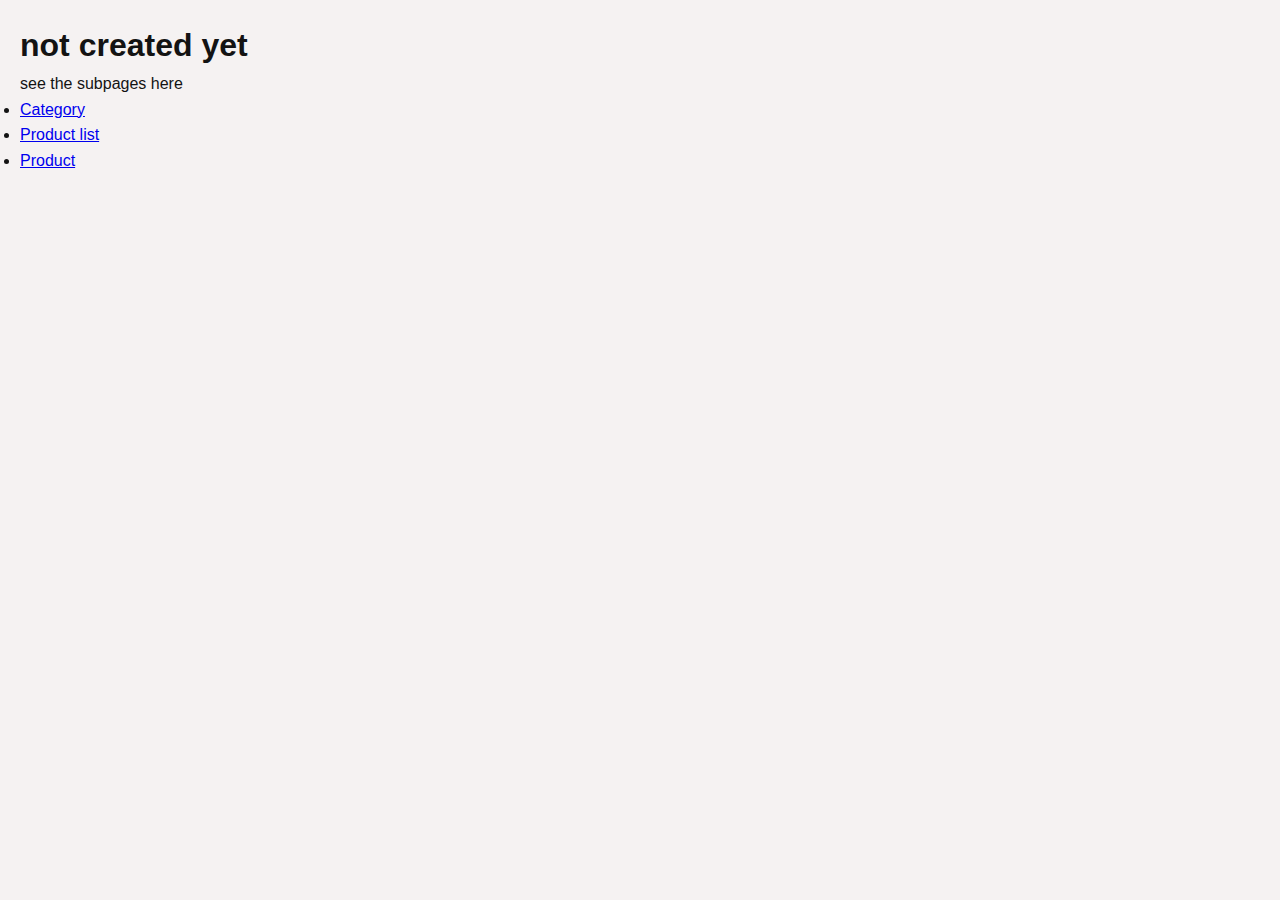
<file: index.html>
<!DOCTYPE html>
<html lang="en">
  <head>
    <meta charset="UTF-8" />
    <meta http-equiv="X-UA-Compatible" content="IE=edge" />
    <meta name="viewport" content="width=device-width, initial-scale=1.0" />
    <meta name="robots" content="noindex" />
    <title>Document</title>
    <link rel="stylesheet" href="generel.css" />
  </head>
  <body>
    <h1>not created yet</h1>
    <p>see the subpages here</p>
    <ul>
      <li><a href="category.html">Category</a></li>
      <li><a href="productlist.html">Product list</a></li>
      <li><a href="product.html">Product</a></li>
    </ul>
  </body>
</html>
</file>
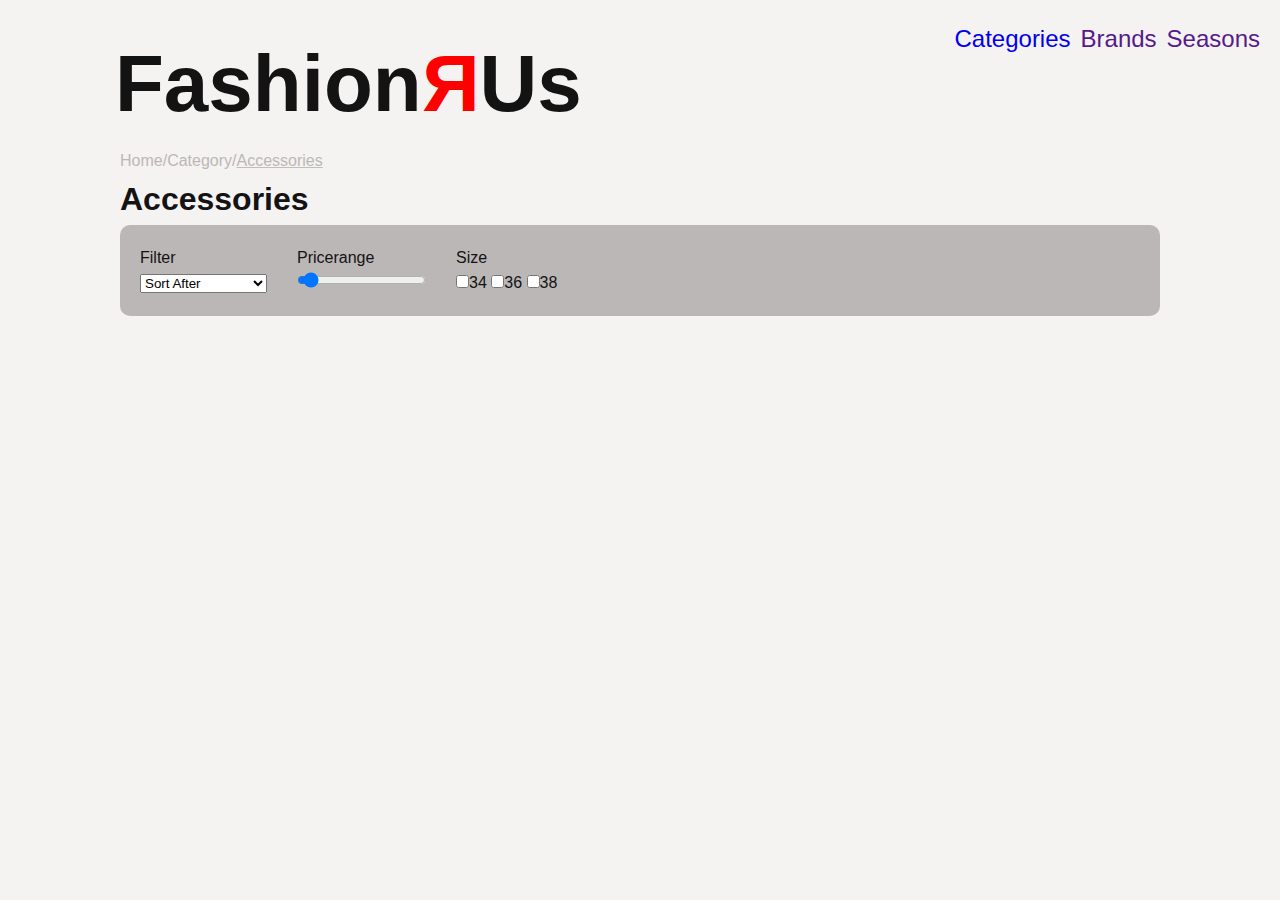
<file: productlist.html>
<!DOCTYPE html>
<html lang="en">
  <head>
    <meta charset="UTF-8" />
    <meta http-equiv="X-UA-Compatible" content="IE=edge" />
    <meta name="viewport" content="width=device-width, initial-scale=1.0" />
    <meta name="robots" content="noindex" />
    <title>Document</title>
    <link rel="stylesheet" href="generel.css" />
    <link rel="stylesheet" href="productlist.css" />
  </head>
  <body>
    <header>
      <nav>
        <div class="logo">
          <a href="index.html">
            <p>Fashion<span>R</span>Us</p>
          </a>
        </div>
        <ul>
          <li><a href="category.html">Categories</a></li>
          <li><a href="">Brands</a></li>
          <li><a href="">Seasons</a></li>
        </ul>
      </nav>
    </header>
    <main>
      <div>
        <ol class="breadcrumb_trail">
          <li><a href="index.html">Home/</a></li>
          <li><a href="category.html">Category/</a></li>
          <li class="this_breadcrumb"><a href="productlist.html">Accessories</a></li>
        </ol>
      </div>
      <h1>Accessories</h1>
      <div class="filter">
        <form>
          <p>Filter</p>
          <label>
            <select name="filter_organize" id="filter_organize">
              <option value="Sort After">Sort After</option>
              <option value="A-Z">A-Z</option>
              <option value="Z-A">Z-A</option>
              <option value="Newest Arrival">Newest Arrival</option>
              <option value="Price Low to High">Price Low to High</option>
              <option value="Price High to low">Price High to Low</option>
            </select>
          </label>
        </form>
        <div class="filter_price">
          <p>Pricerange</p>
          <input type="range" min="1" max="1000" value="50" class="slider" id="myRange" />
        </div>
        <form>
          <p>Size</p>
          <label for="34"> <input id="34" type="checkbox" name="size" value="34" />34 </label>
          <label for="36"> <input id="36" type="checkbox" name="size" value="36" />36 </label>
          <label for="38"> <input id="38" type="checkbox" name="size" value="38" />38 </label>
        </form>
      </div>
      <div class="list_grid">
        <!-- <article class="firstView_product">
            <figure class="fv_product_img">
              <img src="https://kea-alt-del.dk/t7/images/webp/640/1531.webp" alt="Grey Solid Round Neck T-Shirt" />
            </figure>
            <div>
              <h2>Grey Solid Round Neck T-Shirt</h2>
              <p class="subtle">T-shirt | Puma</p>
              <div class="price_boxSize">
                <p class="price current_price">
                  <span class="prev.">Prev.</span>
                  799 DKK
                </p>
                <template class="discount">
                  <p>Now pris</p>
                  <span>-rabat%</span>
                </template>
                <a href="product.html">Read More</a>
              </div>
            </div>
        </article>
        <article class="firstView_product onSale">
          <figure class="fv_product_img">
            <img src="https://kea-alt-del.dk/t7/images/webp/640/1528.webp" alt="Black Fleece Jacket" />
          </figure>
          <div>
            <h2>Black Fleece Jacket</h2>
            <p class="subtle">Jacket | Topwear</p>
            <div class="price_boxSize">
              <p class="price">
                <span class="prev.">Prev.</span>
                3999 DK
              </p>
              <p class="current_price">Now 2039,49 DKK</p>
              <div class="discount_tag">- 49%</div>
              <a href="product.html">Read More</a>
            </div>
          </div>
        </article>
        <article class="firstView_product soldOut onSale">
          <figure class="fv_product_img">
            <img src="https://kea-alt-del.dk/t7/images/webp/640/1530.webp" alt="Track Jacket" />
          </figure>
          <div>
            <h2>Track Jacket</h2>
            <p class="subtle">Jacket | Puma</p>
            <div class="price_boxSize">
              <p class="price">
                <span class="prev.">Prev.</span>
                4299 DKK
              </p>
              <p class="current_price">Now 1299 DKK</p>
              <div class="discount_tag">
                <p>- 57%</p>
              </div>
              <a href="product.html">Read More</a>
            </div>
          </div>
        </article>
        <article class="firstView_product soldOut">
          <figure class="fv_product_img">
            <img src="https://kea-alt-del.dk/t7/images/webp/640/1529.webp" alt="Tee" />
          </figure>
          <div>
            <h2>Tee</h2>
            <p class="subtle">T-shirt | Puma</p>
            <div class="price_boxSize">
              <p class="price current_price">
                <span class="prev.">Prev.</span>
                1899 DKK
              </p>
              <template class="discount">
                <p>Now pris</p>
                <span>-rabat%</span>
              </template>
              <a href="product.html">Read More</a>
          </div>
        </article> -->
      </div>
      <template id="firstView_product_template">
        <article class="firstView_product">
          <a class="read_more" href="#">
            <figure class="fv_product_img">
              <img src="https://kea-alt-del.dk/t7/images/webp/640/1532.webp" alt="Grey Leaping Cat T-shirt" />
            </figure>
          </a>
          <div>
            <h2>Grey Leaping Cat T-shirt</h2>
            <p class="subtle"><span class="articletype">T-shirt</span> | <span class="brand">Puma</span></p>
            <div class="price_boxSize">
              <p class="price">
                <span class="discount_price">Prev.</span>
                899 DKK
              </p>
              <div class="discount_price">
                <p>Now 1299 DKK</p>
              </div>
              <div class="discount_tag">
                <p class="discount">- 57%</p>
              </div>
              <a class="read_more" href="product.html">Read More</a>
            </div>
          </div>
        </article>
      </template>
    </main>
    <script src="js/productlist.js"></script>
  </body>
</html>
</file>
<file: generel.css>
* {
  margin: 0;
  padding: 0;
  box-sizing: border-box;
}

body {
  font-family: Arial, sans-serif;
  line-height: 1.6;
  color: rgb(19, 19, 19);
  background-color: rgb(245, 242, 242);
  margin: 20px;

  /*costum properties*/
  --main-text-color: rgb(19, 19, 19);
  --main-bg-color: rgb(245, 242, 242);
  --subtle-text-color: rgb(188, 183, 183);
  --underline-color: rgb(191, 189, 189);
}

img {
  width: 100%;
  height: auto;
  display: block;
}
nav {
  display: flex;
  flex-direction: row;
  justify-content: space-between;
}
nav ul {
  display: flex;
  flex-direction: row;
  gap: 10px;
  list-style-type: none;
}
nav a {
  text-decoration: none;
  font-size: 1.5rem;
}

.logo a {
  text-decoration: none;
}
.logo p {
  font-size: 5rem;
  font-weight: bolder;
  color: var(--main-text-color);
  margin-left: 95px;
}
.logo span {
  display: inline-block;
  color: red;
  transform: scaleX(-1);
  /* transform: scale(-1, 1); */
}
main {
  margin: 0px 100px;
}
ol.breadcrumb_trail {
  list-style-type: none;
  display: flex;
}
ol.breadcrumb_trail a {
  text-decoration: none;
  color: var(--subtle-text-color);
}
ol.breadcrumb_trail > li.this_breadcrumb a {
  text-decoration: underline;
  /* text-decoration-thickness: 2px; */
  text-decoration-color: var(--underline-color);
  /*  font-weight: bolder; */
}
.subtle {
  color: var(--subtle-text-color);
  text-transform: capitalize;
}
</file>
<file: productlist.css>
* {
  margin: 0;
  padding: 0;
  box-sizing: border-box;
}

body {
  font-family: Arial, sans-serif;
  line-height: 1.6;
  color: rgb(19, 19, 19);
  background-color: rgb(245, 242, 242);
  margin: 20px;

  /*costum properties*/
  --main-text-color: rgb(19, 19, 19);
  --main-bg-color: rgb(245, 242, 242);
  --subtle-text-color: rgb(188, 183, 183);
  --underline-color: rgb(191, 189, 189);
}

img {
  width: 100%;
  height: auto;
  display: block;
}

.filter {
  display: flex;
  gap: 30px;
  background-color: var(--subtle-text-color);
  padding: 20px;
  border-radius: 10px;
  /* align-content: center; */
}
.list_grid {
  display: grid;
  grid-template-columns: repeat(4, 1fr);
  gap: 30px;
}

.firstView_product {
  display: flex;
  flex-direction: column;
  font-size: 1rem;
  max-width: 300px;
  margin-top: 20px;
}
.firstView_product h2 {
  font-size: 1.2rem;
  text-transform: capitalize;
}
.fv_product_img {
  min-height: 350px;
  max-width: 300px;
  display: grid;
}
.fv_product_img img {
  grid-row: 2/3;
  z-index: 0;
}
.firstView_product a {
  color: var(--main-text-color);
  text-decoration-thickness: 2px;
  text-decoration-color: var(--underline-color);
}
/*------------onSale--------------*/
.price_boxSize {
  min-height: 100px;
  max-height: 100px;
  /* display: flex;
  flex-direction: column;
  justify-content: flex-end; */
  display: grid;
  grid-template-columns: 3fr 1fr;
  grid-template-rows: repeat(2, 30px);
}
.price_boxSize a {
  grid-row: 3/4;
}
.discount_price {
  display: none;
}
.show_discount_price {
  display: block;
  display: contents;
  font-weight: bolder;
  font-size: 1.1rem;
  grid-row: 2/3;
}
.current_price {
  font-weight: bolder;
  font-size: 1.1rem;
  grid-row: 2/3;
}
.discount_tag {
  display: none;
}
.show_discount_tag {
  display: block;
  background-color: rgb(237, 48, 48);
  color: white;
  font-weight: bolder;
  border-radius: 20px;
  padding: 8px 15px;
  align-self: center;
  max-width: 80px;
  max-height: 50px;
  /* position: relative;
  left: 70%; */
  grid-column: 2/3;
  grid-row: 1/3;
}
/*------------sold out--------------*/
.soldOut img {
  /* filter: opacity(50%); */
  filter: grayscale(100%);
}
/* .soldout_tag {
  grid-row: 1/2;
  display: contents;
  content: "Sold Out";
  z-index: 1;
  background-color: rgba(50, 50, 50, 0.485);
  color: var(--subtle-text-color);
} */
article.soldOut::before {
  content: "Sold Out";
  font-weight: bolder;
  font-size: 1.5rem;
  position: absolute;
  /* margin-top: 330px; */
  background: rgba(178, 178, 178, 0.093);
  color: var(--subtle-text-color);
  padding: 20px 98px;
  margin-top: 190px;
  z-index: 1;
  /* padding: 10px 10px;
  margin: 20px 0px 0px 190px;
  border-radius: 20px; */
}
</file>
